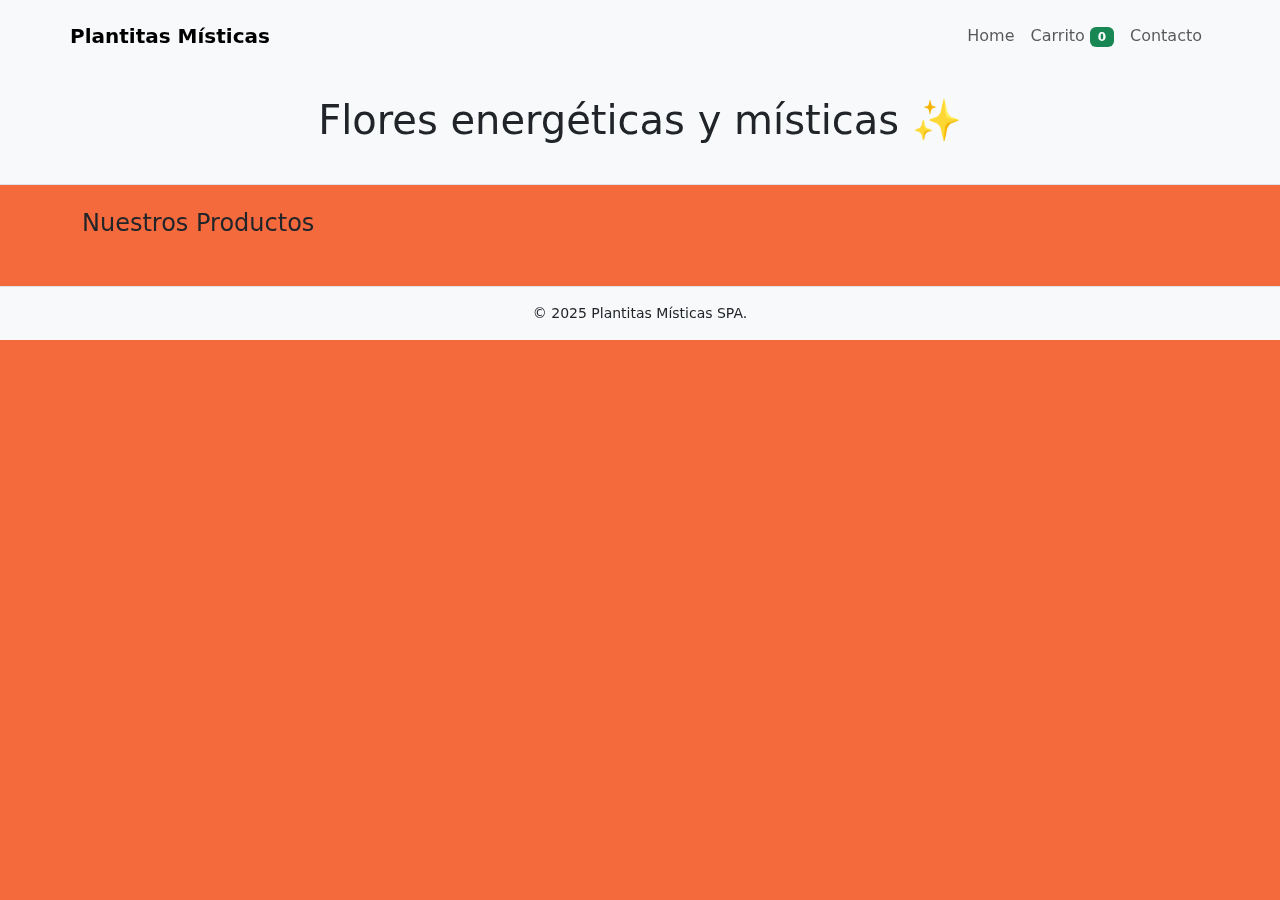
<file: index.html>
<!doctype html>
<html lang="es">
<head>
  
  <meta charset="utf-8" />
  <meta name="viewport" content="width=device-width, initial-scale=1" />
  <title>Plantitas Místicas — Home</title>

  <!-- Bootstrap CSS (CDN) -->
  <link href="https://cdn.jsdelivr.net/npm/bootstrap@5.3.3/dist/css/bootstrap.min.css" rel="stylesheet">

  <!-- Estilos propios -->
  <link rel="stylesheet" href="css/styles.css">
</head>
<body>
  <header class="bg-light border-bottom">
    <nav class="navbar navbar-expand-lg container">
      <a class="navbar-brand fw-bold" href="#">Plantitas Místicas</a>

      <button class="navbar-toggler" type="button" data-bs-toggle="collapse" data-bs-target="#navMenu">
        <span class="navbar-toggler-icon"></span>
      </button>

      <div class="collapse navbar-collapse" id="navMenu">
        <ul class="navbar-nav ms-auto align-items-center">
          <li class="nav-item"><a class="nav-link" href="index.html">Home</a></li>
          <li class="nav-item"><a class="nav-link" href="cart.html">Carrito <span id="cart-badge" class="badge bg-success">0</span></a></li>
          <li class="nav-item"><a class="nav-link" href="contacto.html">Contacto</a></li>
        </ul>
      </div>
    </nav>

    <div class="container text-center py-4">
      <h1 class="display-6">Flores energéticas y místicas ✨</h1>
      <p class="text-muted"></p>
    </div>
  </header>

  <main class="container my-4">
    <section aria-labelledby="productos-title">
      <h2 id="productos-title" class="h4 mb-3">Nuestros Productos</h2>

      <!-- Aquí se inyectan las cards -->
      <div id="productos-grid" class="row g-3"></div>
    </section>
  </main>

  <footer class="bg-light border-top py-3 mt-5">
    <div class="container text-center small">
      © 2025 Plantitas Místicas SPA. <a href="https://github.com/valeriahernan/Plantitasmisticas" target="_blank"></a>
    </div>
  </footer>

  <!-- Bootstrap JS (CDN) -->
  <script src="https://cdn.jsdelivr.net/npm/bootstrap@5.3.3/dist/js/bootstrap.bundle.min.js"></script>

  <script>
    // Renderiza productos en Home usando la función del script.js
    document.addEventListener('DOMContentLoaded', () => {
      renderProductsGrid('productos-grid');
      updateCartBadge();
    });
  </script>
</body>
</html>
</file>
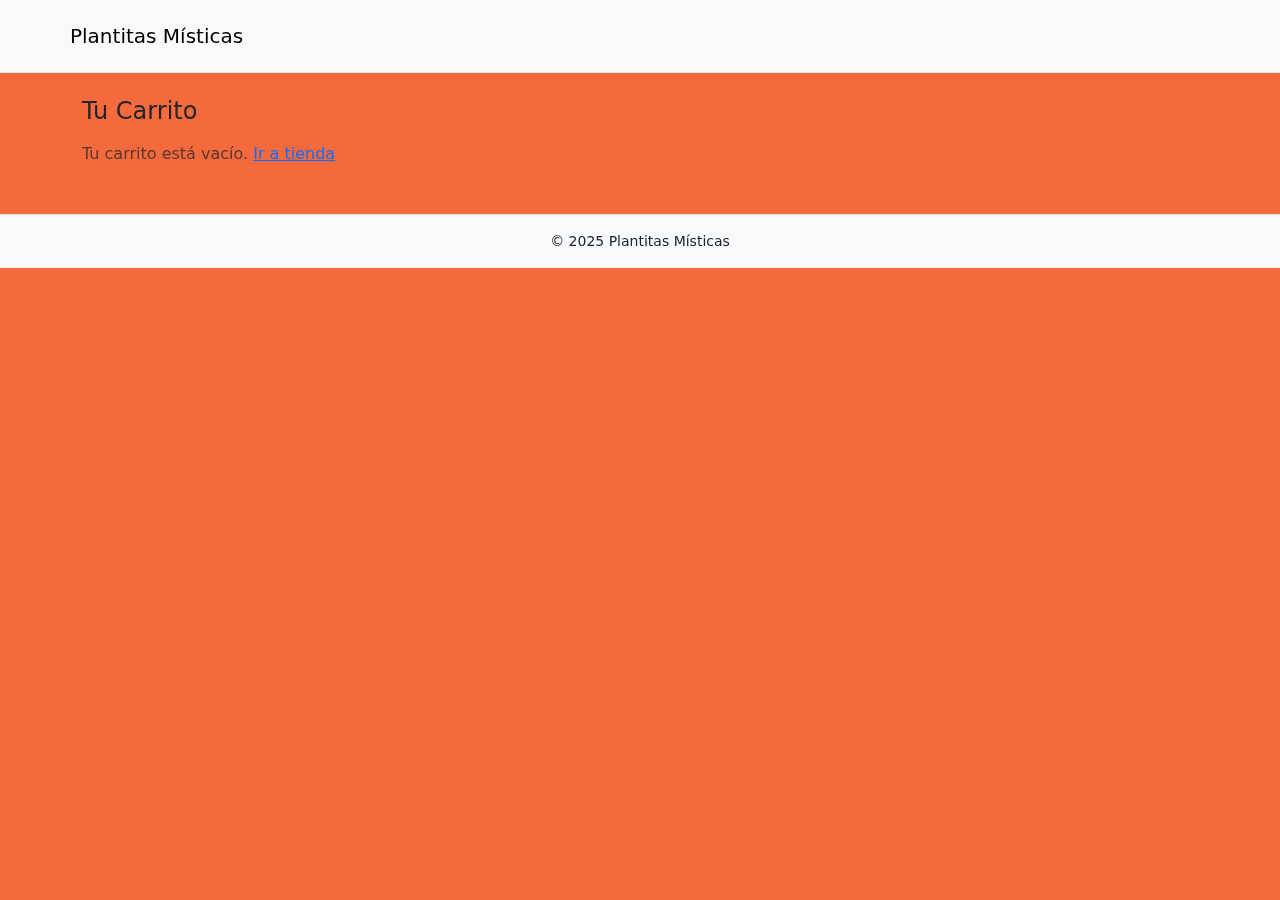
<file: cart.html>
<!doctype html>
<html lang="es">
<head>
  <meta charset="utf-8" />
  <meta name="viewport" content="width=device-width, initial-scale=1" />
  <title>Plantitas Místicas — Carrito</title>
  <link href="https://cdn.jsdelivr.net/npm/bootstrap@5.4.3/dist/css/bootstrap.min.css" rel="stylesheet">
  <link rel="stylesheet" href="css/styles.css">
</head>
<body>
  <header class="bg-light border-bottom">
    <nav class="navbar container">
      <a class="navbar-brand" href="index.html">Plantitas Místicas</a>
    </nav>
  </header>

  <main class="container my-4">
    <h2 class="h4 mb-3">Tu Carrito</h2>
    <section id="cart-list"></section>
    <div id="cart-actions" class="mt-3"></div>
  </main>

  <footer class="bg-light border-top py-3 mt-5">
    <div class="container text-center small">© 2025 Plantitas Místicas</div>
  </footer>

  <script src="https://cdn.jsdelivr.net/npm/bootstrap@5.4.3/dist/js/bootstrap.bundle.min.js"></script>
  <script src="script.js"></script>
  <script>
    document.addEventListener('DOMContentLoaded', () => {
      renderCart('cart-list', 'cart-actions');
      updateCartBadge();
    });
  </script>
</body>
</html>
</file>
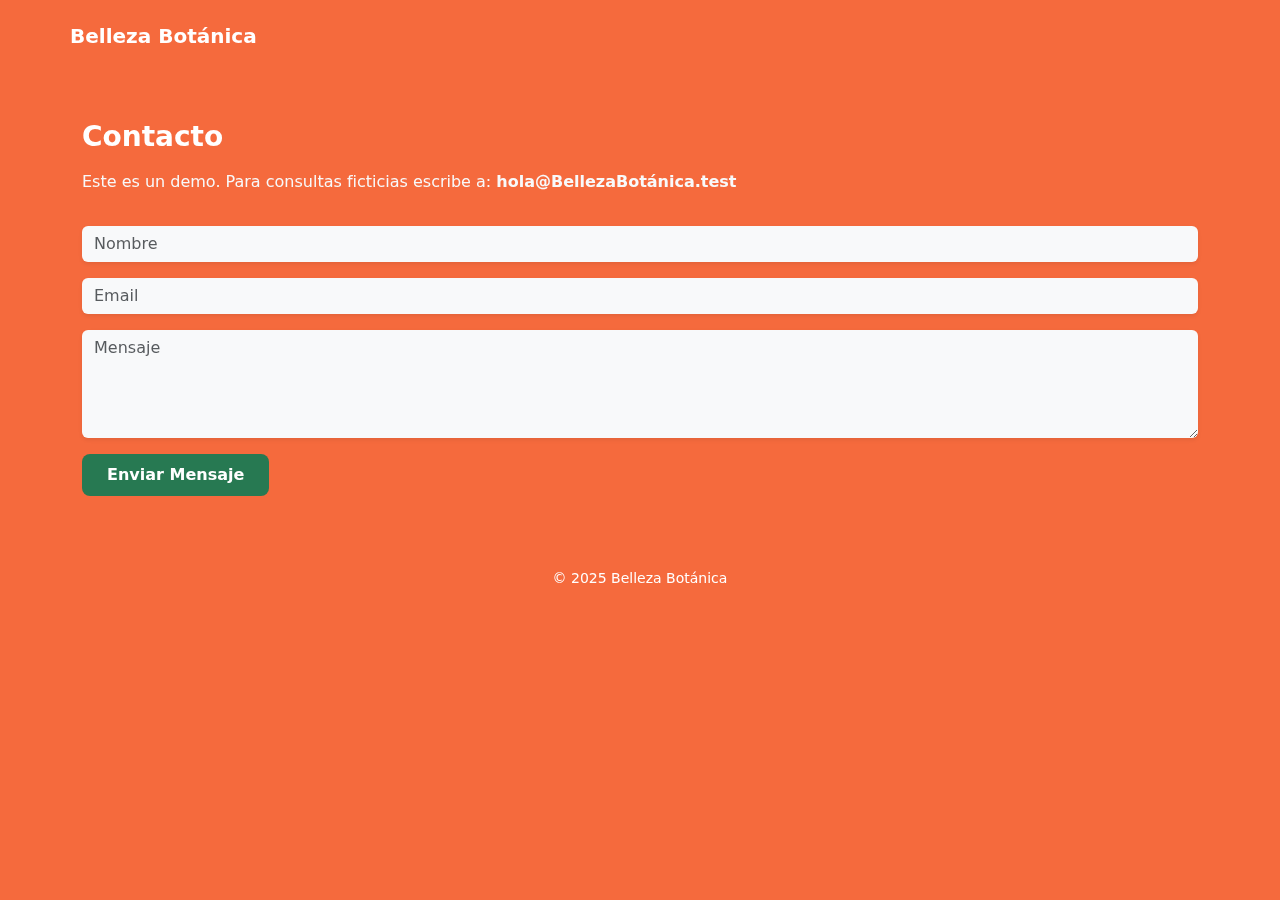
<file: contacto.html>
<!doctype html>
<html lang="es">
<head>
  <meta charset="utf-8" />
  <meta name="viewport" content="width=device-width, initial-scale=1" />
  

  <!-- ===================================================== -->
  <!-- FONT -->
  <!-- ===================================================== -->
  <link href="https://fonts.googleapis.com/css2?family=Josefin+Sans:wght@300;400;600;700&display=swap" rel="stylesheet">

  
  <title>Contacto — Belleza Botánica</title>

 <!-- ===================================================== -->
  <!-- CONEXIÓN BOOTSTRAPSS -->
  <!-- ===================================================== -->
  <link href="https://cdn.jsdelivr.net/npm/bootstrap@5.3.3/dist/css/bootstrap.min.css" rel="stylesheet">
  <link rel="stylesheet" href="css/styles.css">
</head>

<body>

  <!-- ===================================================== -->
  <!-- HEADER PARALLAX -->
  <!-- ===================================================== -->
  <header class="parallax-section">
    <nav class="navbar container py-3">
      <a class="navbar-brand fw-bold text-white" href="index.html">Belleza Botánica</a>
    </nav>
  </header>


  <!-- ===================================================== -->
  <!-- CONTENIDO -->
  <!-- ===================================================== -->
  <main class="container my-5">

    <h2 class="h3 text-white fw-bold mb-3">Contacto</h2>

    <p class="text-light">
      Este es un demo. Para consultas ficticias escribe a: 
      <strong>hola@BellezaBotánica.test</strong>
    </p>

    <form class="row g-3 mt-3">

      <div class="col-12">
        <input class="form-control bg-light border-0 shadow-sm" placeholder="Nombre">
      </div>

      <div class="col-12">
        <input class="form-control bg-light border-0 shadow-sm" placeholder="Email">
      </div>

      <div class="col-12">
        <textarea class="form-control bg-light border-0 shadow-sm" rows="4" placeholder="Mensaje"></textarea>
      </div>

      <div class="col-12">
        <button 
          class="btn btn-agregar px-4 py-2 fw-semibold" 
          type="button"
          onclick="alert('Mensaje enviado (simulado). ¡Gracias!')"
        >
          Enviar Mensaje
        </button>
      </div>

    </form>

  </main>


  <!-- ===================================================== -->
  <!-- FOOTER TRANSPARENTE -->
  <!-- ===================================================== -->
  <footer class="footer-transparente py-4 mt-5">
    <div class="container text-center small text-white">
      © 2025 Belleza Botánica
    </div>
  </footer>

<!-- ===================================================== -->
  <!-- CONEXIÓN BOOTSTRAPSS -->
  <!-- ===================================================== -->
  <script src="https://cdn.jsdelivr.net/npm/bootstrap@5.3.3/dist/js/bootstrap.bundle.min.js"></script>

</body>
</html>
</file>
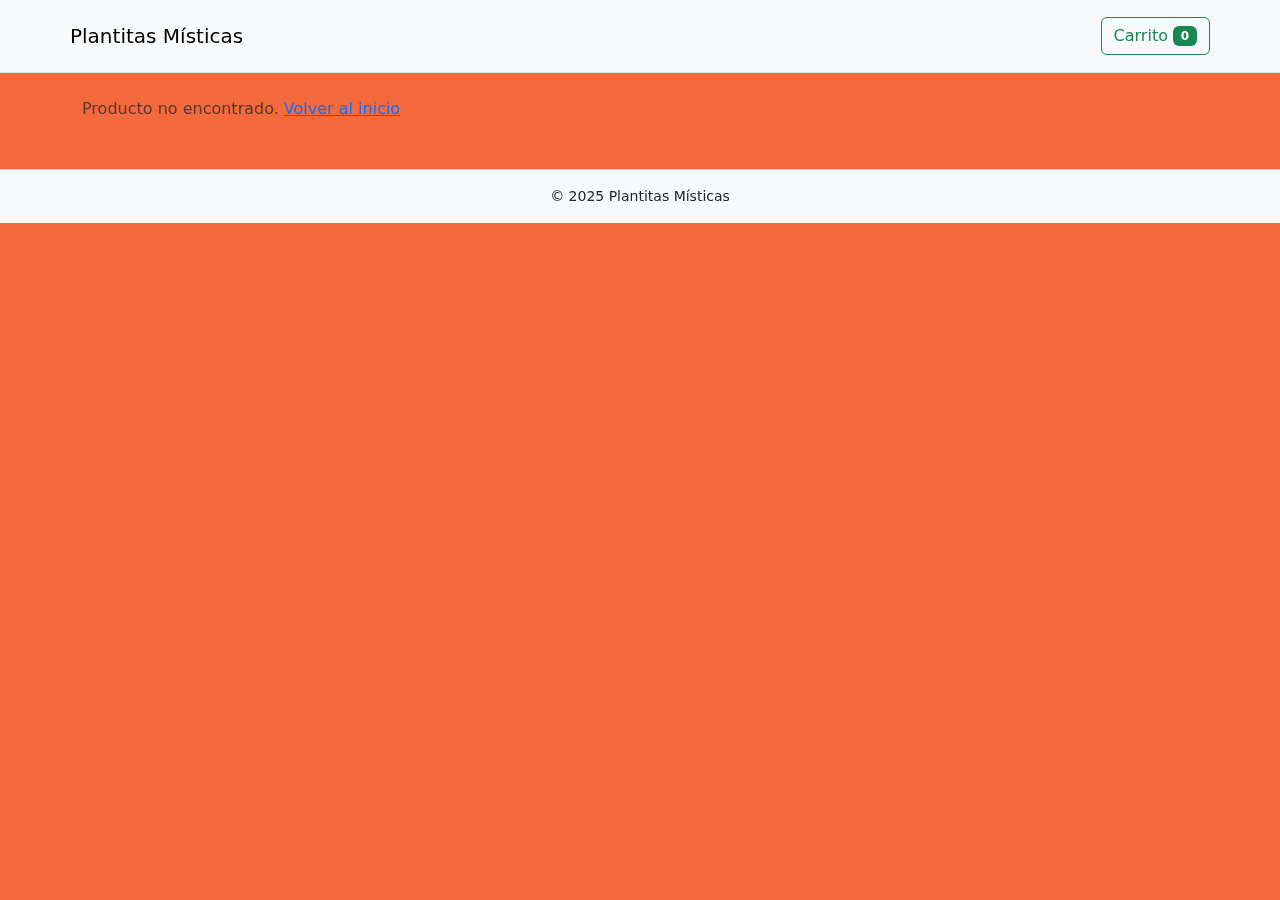
<file: detail.html>
<!doctype html>
<html lang="es">
<head>
  <meta charset="utf-8" />
  <meta name="viewport" content="width=device-width, initial-scale=1" />
  <title>Plantitas Místicas — Detalle</title>
  <link href="https://cdn.jsdelivr.net/npm/bootstrap@5.3.3/dist/css/bootstrap.min.css" rel="stylesheet">
  <link rel="stylesheet" href="css/styles.css">
</head>
<body>
  <header class="bg-light border-bottom">
    <nav class="navbar container">
      <a class="navbar-brand" href="index.html">Plantitas Místicas</a>
      <div class="ms-auto">
        <a class="btn btn-outline-success" href="cart.html">Carrito <span id="cart-badge" class="badge bg-success">0</span></a>
      </div>
    </nav>
  </header>

<script>
    document.addEventListener('DOMContentLoaded', () => {
      renderProductDetail('detalle-producto');
      updateCartBadge();
    });
  </script>
  
  <main class="container my-4">
    <section id="detalle-producto" aria-live="polite">
      <!-- Contenido inyectado por script.js -->
    </section>
  </main>

  <footer class="bg-light border-top py-3 mt-5">
    <div class="container text-center small">© 2025 Plantitas Místicas</div>
  </footer>

  <script src="https://cdn.jsdelivr.net/npm/bootstrap@5.4.3/dist/js/bootstrap.bundle.min.js"></script>
  <script src="script.js"></script>
  
</body>
</html>
</file>
<file: css/styles.css>
/* ----------------------------------------- */
/* VARIABLES GLOBALES */
/* ----------------------------------------- */
:root {
  --brand-green: #277952;
  --orange: #de5c29;
  --cream: #fcf8d3;
  --muted: #6c757d;
  --bg-overlay: rgba(255, 113, 70, 0.7);
}

/* ----------------------------------------- */
/* FONDO GLOBAL */
/* ----------------------------------------- */
body {
  background-color: var(--orange);
  background-size: cover;
  background-repeat: no-repeat;
  background-position: top center;
  background-attachment: fixed;
  min-height: 100vh;
  position: relative;
}

/* Capa suave */
body::before {
  content: "";
  position: fixed;
  inset: 0;
  background: var(--bg-overlay);
  pointer-events: none;
  z-index: -1;
}

/* ----------------------------------------- */
/* HEADER o PARALLAXX */
/* ----------------------------------------- */
.parallax-nav {
  background-image: url("../img/fondo.png");
  background-attachment: fixed;
  background-size: cover;
  background-position: center;
  background-repeat: no-repeat;
}

header .container {
  padding-top: 1rem;
  padding-bottom: 1rem;
}

/* ----------------------------------------- */
/* PRODUCTOS / CARDS */
/* ----------------------------------------- */
.productos-grid {
  background-color: var(--cream);
  border: 1px solid var(--orange);
  box-shadow: 0 2px 6px rgba(37, 14, 1, 0.048);
}

.card {
  background-color: var(--orange) !important;
  border: none;
  border-radius: 12px;
  color: rgb(39, 161, 145);
  box-shadow: 0px 4px 10px rgba(0,0,0,0.25);
}

.card-title,
.card-text {
  color: white !important;
}

.card img,
.card-img-top {
  height: 160px;
  object-fit: cover;
}

/* Botón VER MÁS */
.btn-ver-mas {
  background-color: var(--cream) !important;
  color: #332315 !important;
  font-weight: 600;
  border-radius: 8px;
}

.btn-ver-mas:hover {
  opacity: 0.9;
}

/* Botón AGREGAR */
.btn-agregar {
  background-color: var(--brand-green) !important;
  color: white !important;
  font-weight: 600;
  border-radius: 8px;
}

.btn-agregar:hover {
  opacity: 0.85;
}

/* Botón COMPRAR */
.btn-comprar {
  background-color: var(--brand-green) !important;
  color: white !important;
  font-weight: 600;
  border-radius: 8px;
  padding: 10px 18px;
  font-family: 'Josefin Sans', sans-serif;
}

.btn-comprar:hover {
  opacity: 0.85;
}

/* ----------------------------------------- */
/* POPUP: AGREGADO AL CARRITO */
/* ----------------------------------------- */
.popup-added {
  position: fixed;
  top: 0; left: 0;
  width: 100vw;
  height: 100vh;
  background: rgba(0,0,0,0.45);
  display: flex;
  justify-content: center;
  align-items: center;
  z-index: 9999;
}

.popup-added.hidden {
  display: none;
}

/* ----------------------------------------- */
/* POPUP GENERALSSS */
/* ----------------------------------------- */
.popup-box {
  background: #de5c29;
  color: #fcf8d3;
  font-family: 'Josefin Sans', sans-serif;
  width: 90%;
  max-width: 380px;
  padding: 30px;
  border-radius: 18px;
  text-align: center;
  box-shadow: 0 10px 30px rgba(0,0,0,0.3);
  animation: popupIn 0.3s ease-out;
  position: relative;
}

.popup-box p {
  margin-bottom: 16px;
  font-size: 1.2rem;
  font-weight: 600;
}

/* Botón cerrar X */
.popup-close {
  position: absolute;
  top: 10px;
  right: 12px;
  background: none;
  border: none;
  font-size: 26px;
  color: #fcf8d3;
  cursor: pointer;
}

/* Botón OK */
.popup-ok {
  background: var(--brand-green) !important;
  border: none;
  color: #fcf8d3;
  padding: 8px 25px;
  font-weight: 600;
  border-radius: 8px;
}

/* Fondo del popup de compra */
.popup-overlay {
  position: fixed;
  inset: 0;
  background: rgba(0,0,0,0.65);
  display: none;
  justify-content: center;
  align-items: center;
  z-index: 9999;
  backdrop-filter: blur(3px);
}

@keyframes popupIn {
  from { transform: scale(0.7); opacity: 0; }
  to { transform: scale(1); opacity: 1; }
}

/* ----------------------------------------- */
/* FOOTER */
/* ----------------------------------------- */
.parallax-footer {
  background-image: url("../img/fondo.png");
  background-attachment: fixed;
  background-size: cover;
  background-position: center;
  background-repeat: no-repeat;
}

/* ----------------------------------------- */
/* EFECTO BRILLO */
/* ----------------------------------------- */
.sparkle {
  position: absolute;
  width: 8px;
  height: 8px;
  background: rgb(255, 245, 187);
  border-radius: 50%;
  opacity: 0.8;
  animation: sparkle 2s infinite ease-in-out;
}

@keyframes sparkle {
  0% { transform: scale(0.5); opacity: 0.4; }
  50% { transform: scale(1.2); opacity: 1; }
  100% { transform: scale(0.5); opacity: 0.4; }
}

/* ----------------------------------------- */
/* RESPONSIVE */
/* ----------------------------------------- */
@media (max-width: 420px) {
  .card img,
  .card-img-top {
    height: 140px;
  }
  .display-6 {
    font-size: 1.2rem;
  }
}
</file>
